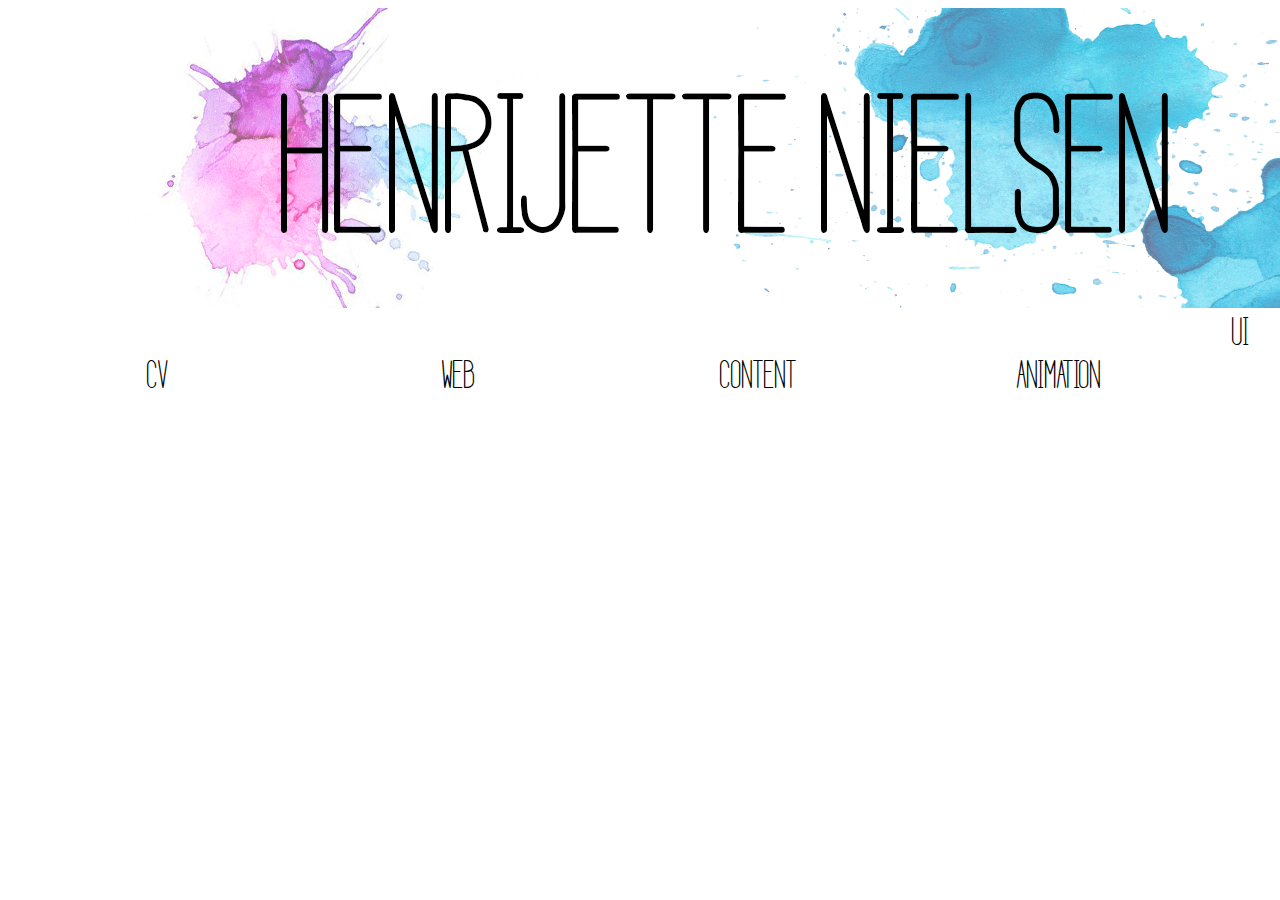
<file: index.html>
<!DOCTYPE html>
<html lang="DA">
<head>
    <meta charset="utf-8">
    <meta name="viewport" content="width=device-width, initial-scale=1.0">
    <title>Henrijette Nielsen Portfolio</title>
    <link rel="stylesheet" href="stylesheet.css">
</head>
<body>
<header>
<picture>
    <source srcset="Img/banner_mobile.jpg" media="(max-width: 600px)">
    <source srcset="Img/Banner.jpg" media="(max-width: 1920px)">
    <img src="Img/banner_mobile.jpg" alt="Banner">
</picture>
</header>

<nav>
   <div class="menu">
    <div class="CV">CV</div>
    <div class="Web">WEB</div>
    <div class="Content">CONTENT</div>
    <div class="Animation">ANIMATION</div>
    <div class="UI">UI</div>
    </div>
</nav>

</body>
</html>
</file>
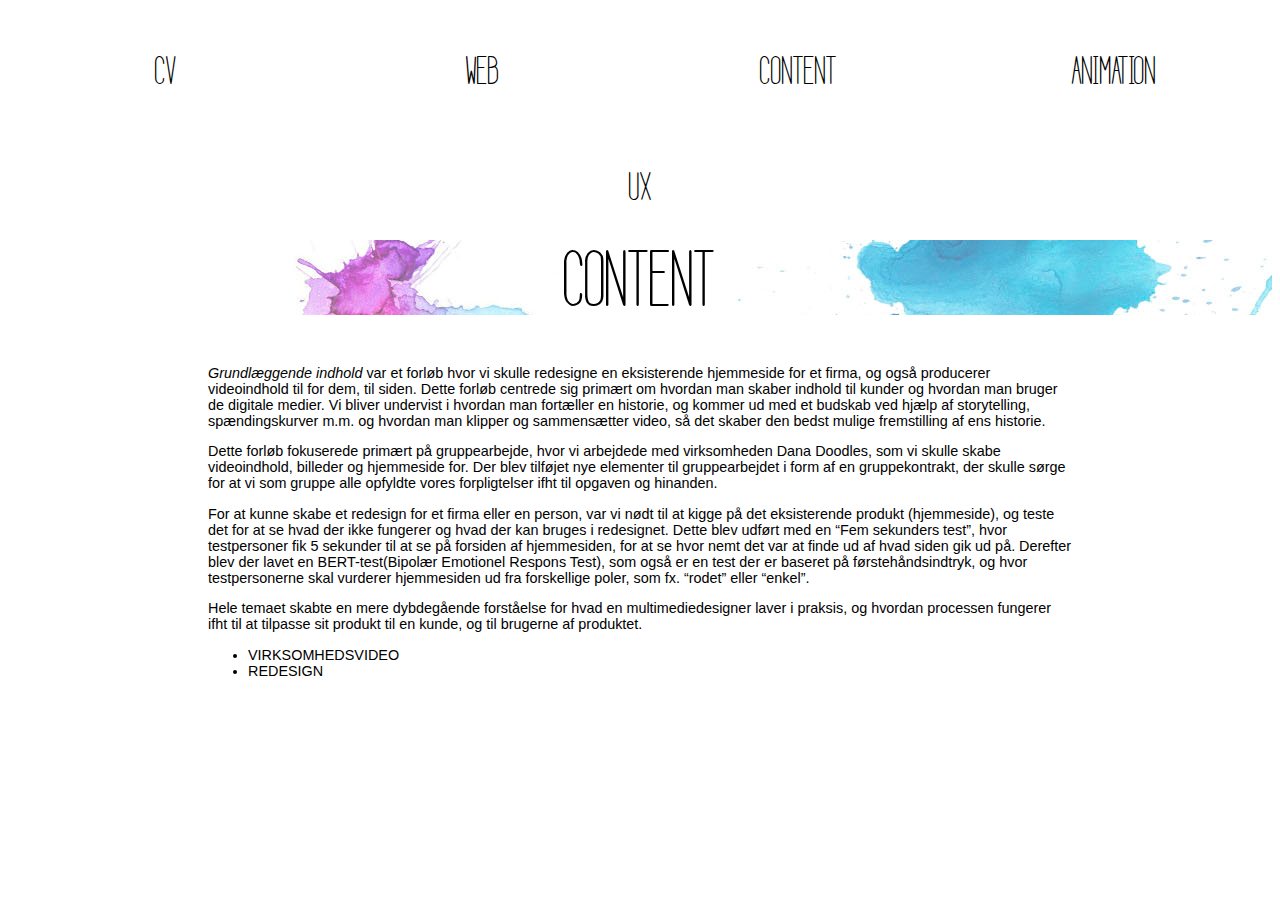
<file: content.html>
<!DOCTYPE html>
<html lang="DA">
<head>
    <meta charset="utf-8">
    <meta name="viewport" content="width=device-width, initial-scale=1.0">
    <title>Grundlæggende indhold</title>
    <link rel="stylesheet" href="stylesheet.css">
</head>

<body>
    <nav>
        <div class="menu">
         <div class="CV"><a href="cv.html" >CV</a></div>
       <div class="Web"><a href="web.html">WEB</a></div>
       <div class="Content"><a href="content.html">CONTENT</a></div>
       <div class="Animation"><a href="animation.html">ANIMATION</a></div>
       <div class="UX"><a href="ux.html">UX</a></div>
        </div>
    </nav>
    <div class="overskrift">CONTENT</div>
    <div class="content_text">
        <p>
            <i>Grundlæggende indhold</i> var et forløb hvor vi skulle redesigne en eksisterende hjemmeside for et firma, og også producerer videoindhold til for dem, til siden. Dette forløb centrede sig primært om hvordan man skaber indhold til kunder og hvordan man bruger de digitale medier. Vi bliver undervist i hvordan man fortæller en historie, og kommer ud med et budskab ved hjælp af storytelling, spændingskurver m.m. og hvordan man klipper og sammensætter video, så det skaber den bedst mulige fremstilling af ens historie.
        </p>
        <p>
            Dette forløb fokuserede primært på gruppearbejde, hvor vi arbejdede med virksomheden Dana Doodles, som vi skulle skabe videoindhold, billeder og hjemmeside for. Der blev tilføjet nye elementer til gruppearbejdet i form af en gruppekontrakt, der skulle sørge for at vi som gruppe alle opfyldte vores forpligtelser ifht til opgaven og hinanden.
        </p>
        <p>
            For at kunne skabe et redesign for et firma eller en person, var vi nødt til at kigge på det eksisterende produkt (hjemmeside), og teste det for at se hvad der ikke fungerer og hvad der kan bruges i redesignet. Dette blev udført med en “Fem sekunders test”, hvor testpersoner fik 5 sekunder til at se på forsiden af hjemmesiden, for at se hvor nemt det var at finde ud af hvad siden gik ud på. Derefter blev der lavet en BERT-test(Bipolær Emotionel Respons Test), som også er en test der er baseret på førstehåndsindtryk, og hvor testpersonerne skal vurderer hjemmesiden ud fra forskellige poler, som fx. “rodet” eller “enkel”.
        </p>
        <p>
            Hele temaet skabte en mere dybdegående forståelse for hvad en multimediedesigner laver i praksis, og hvordan processen fungerer ifht til at tilpasse sit produkt til en kunde, og til brugerne af produktet.
        </p>

        <ul> <li><a href="https://www.youtube.com/watch?v=tCvSMu0koRM&feature=youtu.be">VIRKSOMHEDSVIDEO</a></li>
            <li><a href="http://henrijettenielsen.dk/kea/02-content/02-redesign/02_02_06_redesign/index.html">REDESIGN</a></li></ul>

    </div>
</body>
</html>
</file>
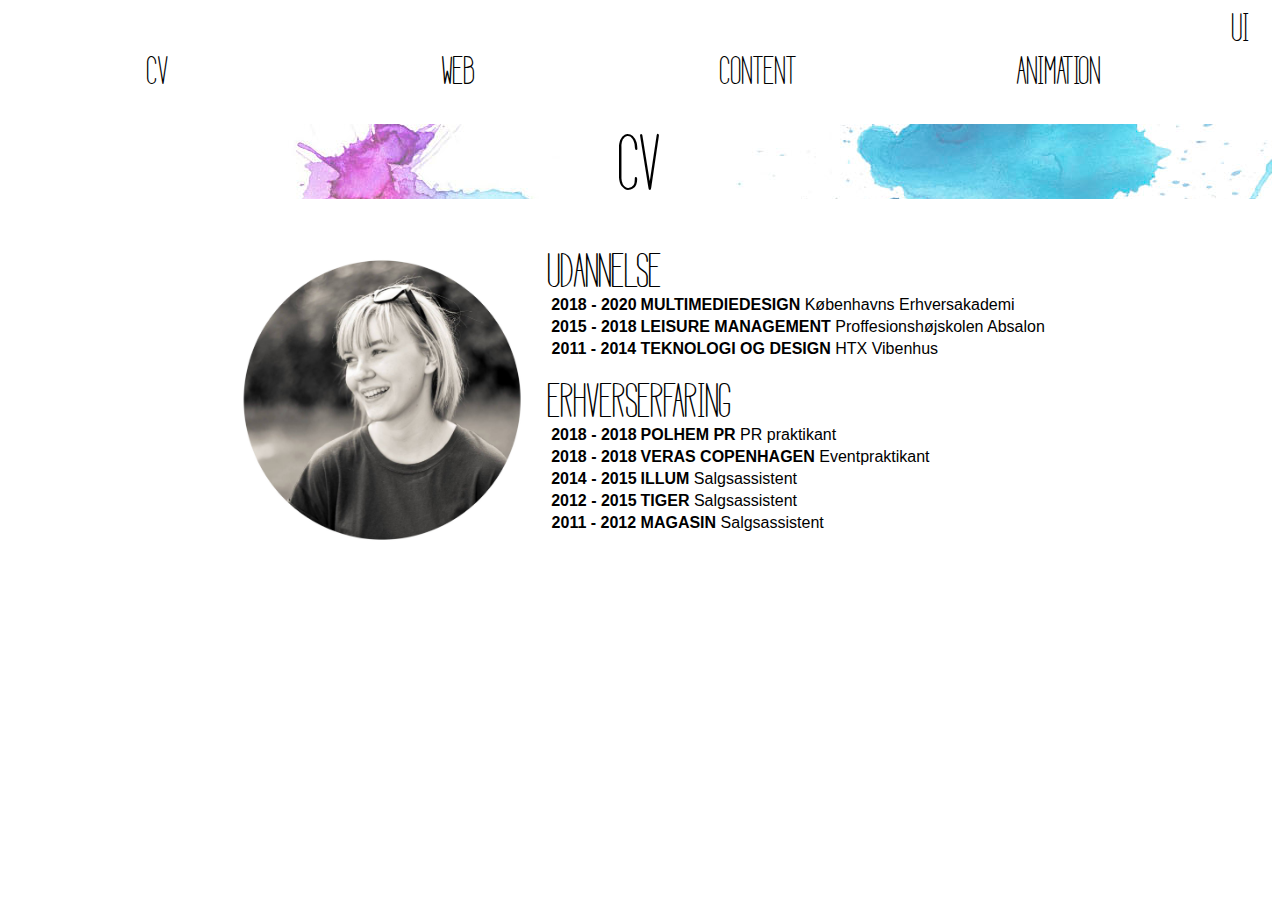
<file: cv.html>
<!DOCTYPE html>
<html lang="DA">
<head>
    <meta charset="utf-8">
    <meta name="viewport" content="width=device-width, initial-scale=1.0">
    <title>CV</title>
    <link rel="stylesheet" href="stylesheet.css">
</head>

<body>
    <nav>
        <div class="menu">
            <div class="CV">CV</div>
            <div class="Web">WEB</div>
            <div class="Content">CONTENT</div>
            <div class="Animation">ANIMATION</div>
            <div class="UI">UI</div>
        </div>
    </nav>
    <div class="overskrift">CV</div>

   <div class="CV1">
    <div class="cvbillede">
        <img src="Img/cvbillede.jpg" alt="CV billede" style="width: 300px">
    </div>
<div class="text1">
    <div class="skole">
        <div class="cvuo">UDANNELSE</div>
        <table id="uddannelse">
            <tr>
                <th>2018 - 2020</th>
                <td><b>MULTIMEDIEDESIGN</b> Københavns Erhversakademi</td>
            </tr>
            <tr>
                <th>2015 - 2018</th>
                <td><b>LEISURE MANAGEMENT</b> Proffesionshøjskolen Absalon</td>
            </tr>
            <tr>
                <th>2011 - 2014</th>
                <td><b>TEKNOLOGI OG DESIGN</b> HTX Vibenhus</td>
            </tr>
        </table>
    </div>

<div class="job">
    <div class="cvuo">ERHVERSERFARING</div>
          <table id="job">
            <tr>
                <th>2018 - 2018</th>
                <td><b>POLHEM PR</b> PR praktikant</td>
            </tr>
            <tr>
                <th>2018 - 2018</th>
                <td><b>VERAS COPENHAGEN</b> Eventpraktikant</td>
            </tr>
            <tr>
                <th>2014 - 2015</th>
                <td><b>ILLUM</b> Salgsassistent</td>
            </tr>
            <tr>
                <th>2012 - 2015</th>
                <td><b>TIGER</b> Salgsassistent</td>
            </tr>
            <tr>
                <th>2011 - 2012</th>
                <td><b>MAGASIN</b> Salgsassistent</td>
            </tr>
        </table>
</div>
</div>
</div>
</body>
</html>
</file>
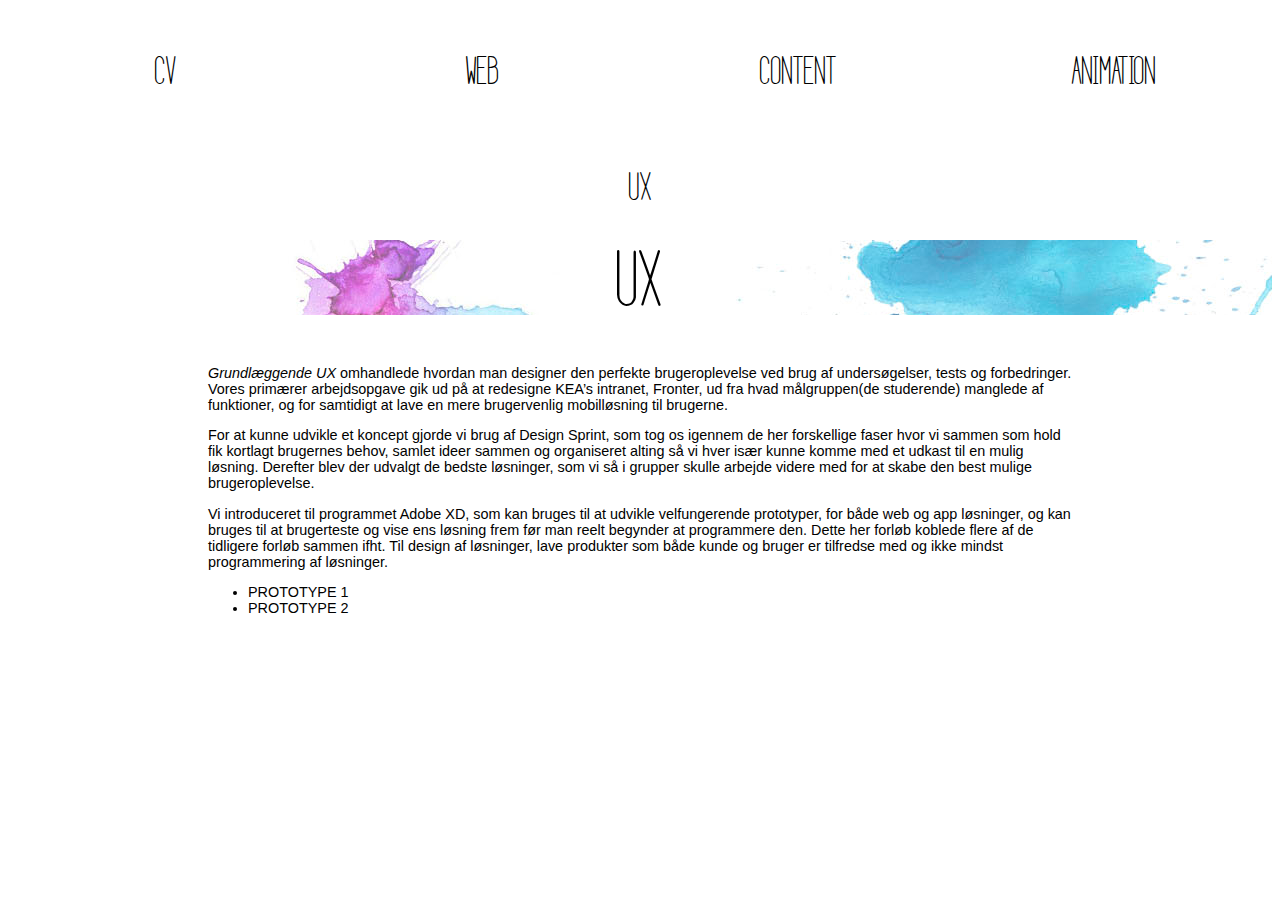
<file: ux.html>
<!DOCTYPE html>
<html lang="DA">
<head>
    <meta charset="utf-8">
    <meta name="viewport" content="width=device-width, initial-scale=1.0">
    <title>Grundlæggende UX</title>
    <link rel="stylesheet" href="stylesheet.css">
</head>

<body>
      <nav>
        <div class="menu">
           <div class="CV"><a href="cv.html" >CV</a></div>
       <div class="Web"><a href="web.html">WEB</a></div>
       <div class="Content"><a href="content.html">CONTENT</a></div>
       <div class="Animation"><a href="animation.html">ANIMATION</a></div>
       <div class="UX"><a href="ux.html">UX</a></div>
        </div>
    </nav>
    <div class="overskrift">UX</div>
    <div class="ux_text">
        <p>
            <i>Grundlæggende UX</i> omhandlede hvordan man designer den perfekte brugeroplevelse ved brug af undersøgelser, tests og forbedringer. Vores primærer arbejdsopgave gik ud på at redesigne KEA’s intranet, Fronter, ud fra hvad målgruppen(de studerende)  manglede af funktioner, og for samtidigt at lave en mere brugervenlig mobilløsning til brugerne.
        </p>
        <p>
            For at kunne udvikle et koncept gjorde vi brug af Design Sprint, som tog os igennem de her forskellige faser hvor vi sammen som hold fik kortlagt brugernes behov, samlet ideer sammen og organiseret alting så vi hver især kunne komme med et udkast til en mulig løsning. Derefter blev der udvalgt de bedste løsninger, som vi så i grupper skulle arbejde videre med for at skabe den best mulige brugeroplevelse.
        </p>
        <p>
            Vi introduceret til programmet Adobe XD, som kan bruges til at udvikle velfungerende prototyper, for både web og app løsninger, og kan bruges til at brugerteste og vise ens løsning frem før man reelt begynder at programmere den. Dette her forløb koblede flere af de tidligere forløb sammen ifht. Til design af løsninger, lave produkter som både kunde og bruger er tilfredse med og ikke mindst programmering af løsninger.
        </p>
               <ul> <li><a href="https://xd.adobe.com/view/53aa1a8d-e611-45d4-505a-2ed9f7da8341-259b/">PROTOTYPE 1</a></li>
               <li><a href="http://henrijettenielsen.dk/kea/04-ux/04-03-01-web-prototype/fronter_mobile/logind.html">PROTOTYPE 2</a></li></ul>
    </div>
</body>
</html>
</file>
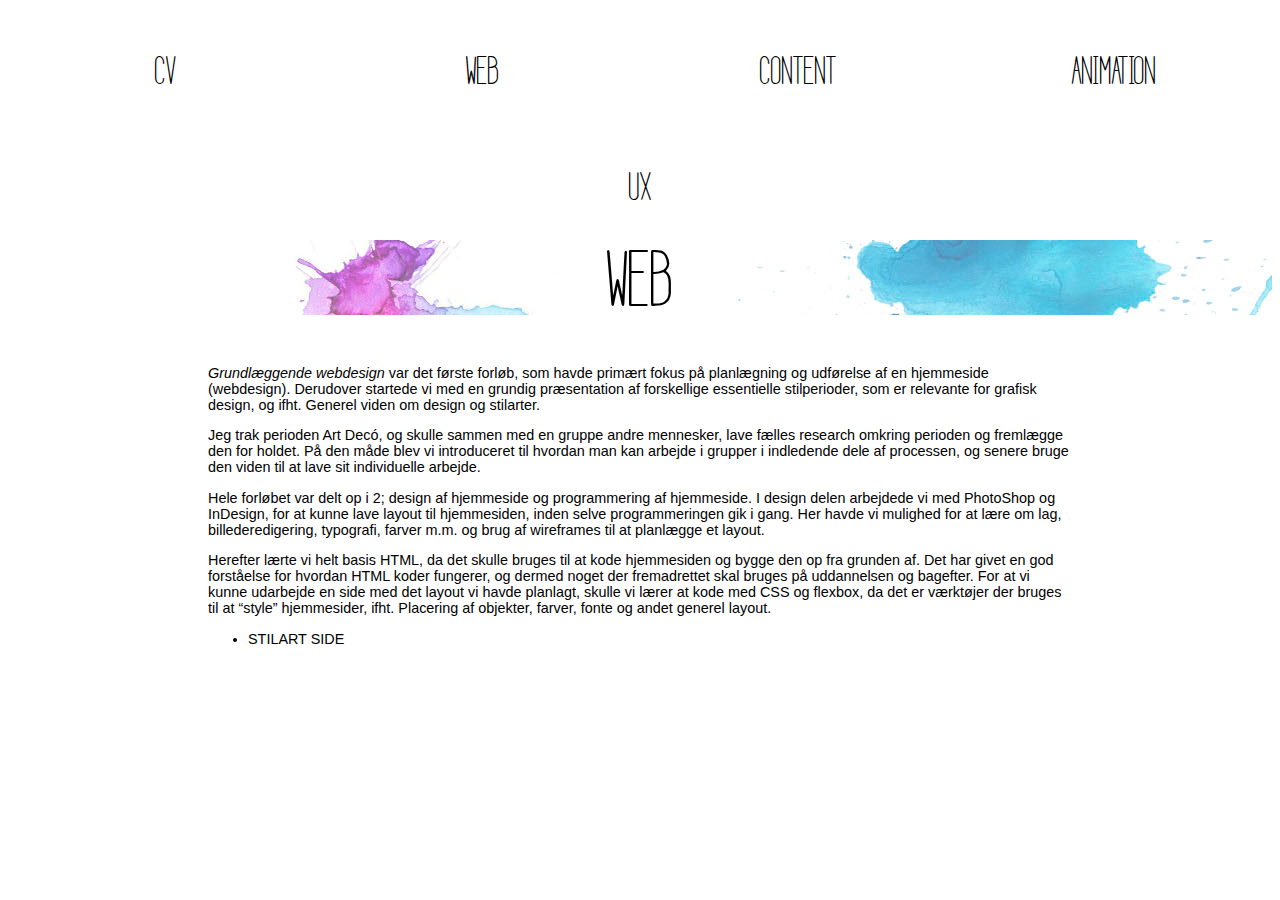
<file: web.html>
<!DOCTYPE html>
<html lang="DA">
<head>
    <meta charset="utf-8">
    <meta name="viewport" content="width=device-width, initial-scale=1.0">
    <title>Grundlæggende web</title>
    <link rel="stylesheet" href="stylesheet.css">
</head>

<body>
    <nav>
        <div class="menu">
             <div class="CV"><a href="cv.html" >CV</a></div>
       <div class="Web"><a href="web.html">WEB</a></div>
       <div class="Content"><a href="content.html">CONTENT</a></div>
       <div class="Animation"><a href="animation.html">ANIMATION</a></div>
       <div class="UX"><a href="ux.html">UX</a></div>
        </div>
    </nav>
    <div class="overskrift">WEB</div>

    <div class="web_text">
        <p>
            <i>Grundlæggende webdesign</i> var det første forløb, som havde primært fokus på planlægning og udførelse af en hjemmeside (webdesign). Derudover startede vi med en grundig præsentation af forskellige essentielle stilperioder, som er relevante for grafisk design, og ifht. Generel viden om design og stilarter.
        </p>
        <p>
            Jeg trak perioden Art Decó, og skulle sammen med en gruppe andre mennesker, lave fælles research omkring perioden og fremlægge den for holdet. På den måde blev vi introduceret til hvordan man kan arbejde i grupper i indledende dele af processen, og senere bruge den viden til at lave sit individuelle arbejde.
        </p>
        <p>
            Hele forløbet var delt op i 2; design af hjemmeside og programmering af hjemmeside. I design delen arbejdede vi med PhotoShop og InDesign, for at kunne lave layout til hjemmesiden, inden selve programmeringen gik i gang. Her havde vi mulighed for at lære om lag, billederedigering, typografi, farver m.m. og brug af wireframes til at planlægge et layout.
        </p>
        <p>
            Herefter lærte vi helt basis HTML, da det skulle bruges til at kode hjemmesiden og bygge den op fra grunden af. Det har givet en god forståelse for hvordan HTML koder fungerer, og dermed noget der fremadrettet skal bruges på uddannelsen og bagefter. For at vi kunne udarbejde en side med det layout vi havde planlagt, skulle vi lærer at kode med CSS og flexbox, da det er værktøjer der bruges til at “style” hjemmesider, ifht. Placering af objekter, farver, fonte og andet generel layout.
        </p>
         <ul> <li><a href="http://henrijettenielsen.dk/kea/01-web/04-responsive/01_04_02_responsive_v2/index.html">STILART SIDE</a></li></ul>
    </div>
</body>
</html>
</file>
<file: stylesheet.css>
/* fonte */
@font-face {
    font-family: 'hbm_serenitysanstitle';
    src: url('fonte/hbm-serenity-sans-title-webfont.woff2') format('woff2'),
        url('fonte/hbm-serenity-sans-title-webfont.woff') format('woff');
    font-weight: normal;
    font-style: normal;

}

/* navigation/menu */

.menu {
    display: flex;
    flex-direction: row;
    flex-wrap: wrap;
    justify-content: space-around;

    font-family: 'hbm_serenitysanstitle';
    'sans serif';
    font-size: 2.5em;
    text-align: center;

}


.CV {
    width: 250px;
    height: 70px;

    border-style: solid;
    border-color: white;
    border-radius: 20px;

    padding-top: 1em;
}

.CV:hover {
    background-image: url(Img/splatter.jpg);
}

.Web {
    width: 250px;
    height: 70px;

    border-style: solid;
    border-color: white;
    border-radius: 20px;

    padding-top: 1em;
}

.Web:hover {
    background-image: url(Img/splatter.jpg);
}

.Content {
    width: 250px;
    height: 70px;

    border-style: solid;
    border-color: white;
    border-radius: 20px;

    padding-top: 1em;
}

.Content:hover {
    background-image: url(Img/splatter.jpg);
}

.Animation {
    width: 250px;
    height: 70px;

    border-style: solid;
    border-color: white;
    border-radius: 20px;

    padding-top: 1em;
}

.Animation:hover {
    background-image: url(Img/splatter.jpg);
}

.UX {
    width: 250px;
    height: 70px;

    border-style: solid;
    border-color: white;
    border-radius: 20px;

    padding-top: 1em;

}

.UX:hover {
    background-image: url(Img/splatter.jpg);
}

/* LINKS */
a:link {
    color: black;
    text-decoration-line: none;
}
a:visited {
    color: black;
    text-decoration-line: none;
}
a:hover {
     color: purple;
    text-decoration-line: none;
}
a:active {
      color: black;
    text-decoration-line: none;
}

/* FONTE OG ANDET */

.overskrift {
    font-family: 'hbm_serenitysanstitle';
    'sans serif';
    font-size: 5em;
    text-align: center;

    background-image: url(Img/banner_noname.jpg)
}

/* CV SIDE */

.CV1 {
    display: flex;
    justify-content: center;
    flex-wrap: wrap;
    margin-left: 14em;
    margin-right: 14em;
    margin-top: 3em;

    font-family: helvetica;
    'sans serif';
}

.text1 {
    margin-left: 1em;
    margin-top: 3em;

}

.cvuo {
    font-family: 'hbm_serenitysanstitle';
    'sans serif';
    font-size: 3em;
}

.skole {
    margin-top: -3em;
    margin-bottom: 1em;
}

.cv_text {
    font-family: helvetica;
    'sans serif';
    font-size: 0.9em;
    margin-left: 19em;
    margin-right: 19em;
}

/* WEB SIDE */

.web_text {
    font-family: helvetica;
    'sans serif';
    font-size: 0.9em;
    margin-left: 200px;
    margin-right: 200px;
    margin-top: 50px;
}

/* CONTENT SIDE */

.content_text {
    font-family: helvetica;
    'sans serif';
    font-size: 0.9em;
    margin-left: 200px;
    margin-right: 200px;
    margin-top: 50px;
}

/* ANIMATION SIDE */
.ani_text {
    font-family: helvetica;
    'sans serif';
    font-size: 0.9em;
    margin-left: 200px;
    margin-right: 200px;
    margin-top: 50px;
}

/* UX SIDE */

.ux_text {
     font-family: helvetica;
    'sans serif';
    font-size: 0.9em;
    margin-left: 200px;
    margin-right: 200px;
    margin-top: 50px;
}
</file>
